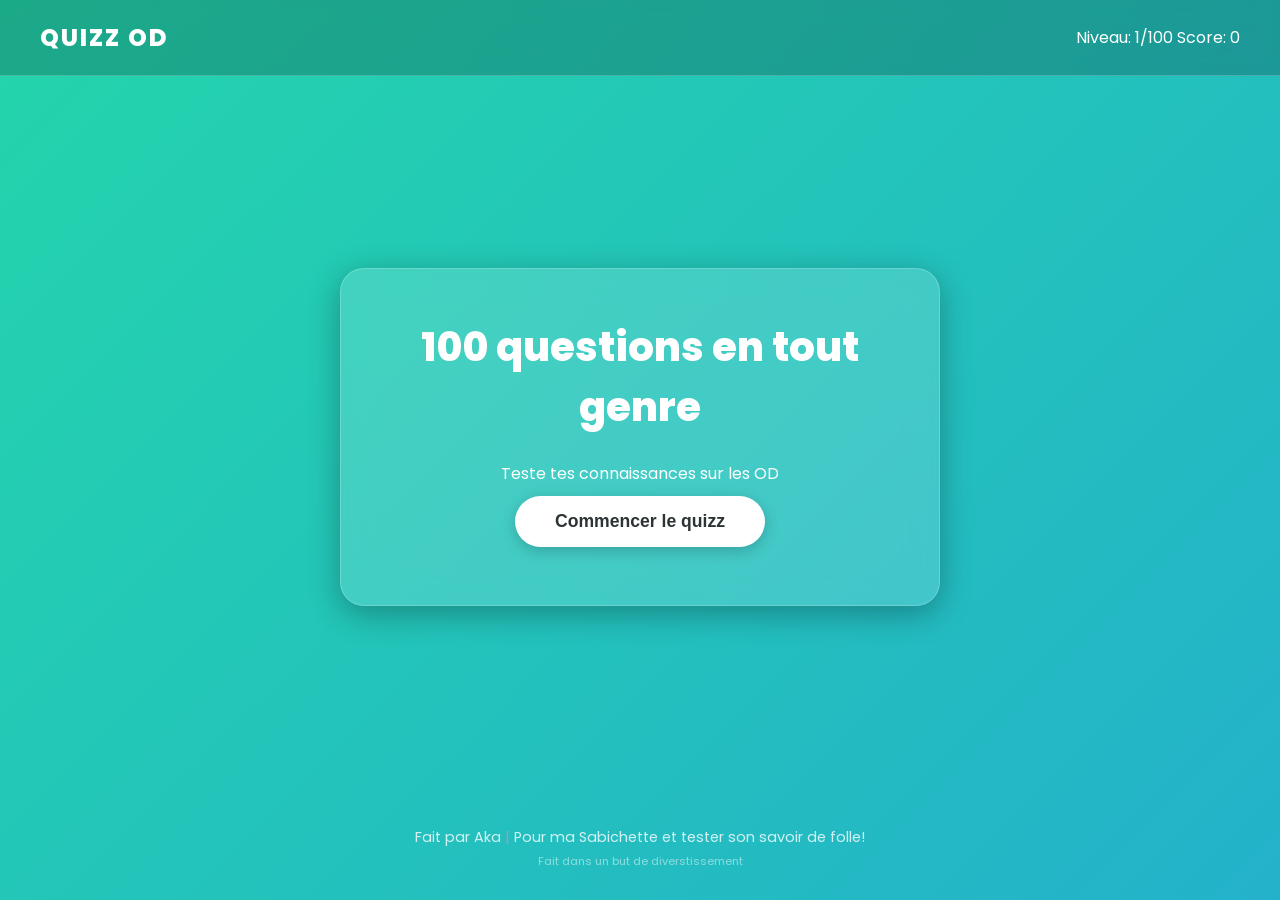
<file: index.html>
<!DOCTYPE html>
<html lang="fr">
<head>
    <meta charset="UTF-8">
    <meta name="viewport" content="width=device-width, initial-scale=1.0">
    <title>OD Pour SABICHETTE</title>
    <link rel="stylesheet" href="style.css">
	<link href="https://fonts.googleapis.com/css2?family=Poppins:wght@300;400;600;800&display=swap" rel="stylesheet">
	<link rel="icon" type="image/png" href="favicon.png">
</head>
<body>

    <header id="game-header">
        <div class="logo">Quizz OD </div>
        <div class="stats">
            <span>Niveau: <span id="current-level">1</span>/100</span>
            <span>Score: <span id="score">0</span></span>
        </div>
    </header>

    <main id="game-container">
        
        <section id="start-screen" class="active">
            <h1>100 questions en tout genre</h1>
            <p>Teste tes connaissances sur les OD</p>
            <button id="start-btn" class="main-button">Commencer le quizz</button>
        </section>

        <section id="level-container" class="hidden">
            <div id="level-content">
                </div>
        </section>

    </main>

    <footer>
    <p>Fait par Aka <span class="footer-heart">|</span> Pour ma Sabichette et tester son savoir de folle! </p>
    <p style="font-size: 0.7rem; margin-top: 5px; opacity: 0.6;">Fait dans un but de diverstissement</p>
</footer>

    <script src="script.js"></script>
</body>
</html>
</file>
<file: style.css>
/* --- VARIABLES --- */
:root {
    --primary: #6c5ce7;      /* Violet moderne */
    --secondary: #fd79a8;    /* Rose pop */
    --glass: rgba(255, 255, 255, 0.15);
    --glass-border: rgba(255, 255, 255, 0.2);
    --text: #ffffff;
    --dark: #2d3436;
}

/* --- RESET & BASE --- */
* {
    margin: 0;
    padding: 0;
    box-sizing: border-box;
}

body {
    font-family: 'Poppins', sans-serif;
    color: var(--text);
    min-height: 100vh;
    overflow-x: hidden;
    /* Fond dégradé animé */
    background: linear-gradient(-45deg, #ee7752, #e73c7e, #23a6d5, #23d5ab);
    background-size: 400% 400%;
    animation: gradientBG 15s ease infinite;
    display: flex;
    flex-direction: column;
}

@keyframes gradientBG {
    0% { background-position: 0% 50%; }
    50% { background-position: 100% 50%; }
    100% { background-position: 0% 50%; }
}

/* --- HEADER --- */
header {
    padding: 20px 40px;
    backdrop-filter: blur(10px);
    background: rgba(0, 0, 0, 0.2);
    display: flex;
    justify-content: space-between;
    align-items: center;
    border-bottom: 1px solid var(--glass-border);
}

.logo {
    font-weight: 800;
    font-size: 1.5rem;
    letter-spacing: 2px;
    text-transform: uppercase;
}

/* --- CONTENEUR DE JEU (Glassmorphism) --- */
#game-container {
    flex: 1;
    display: flex;
    justify-content: center;
    align-items: center;
    padding: 20px;
}

section {
    background: var(--glass);
    backdrop-filter: blur(15px);
    border: 1px solid var(--glass-border);
    padding: 3rem;
    border-radius: 24px;
    box-shadow: 0 8px 32px rgba(0, 0, 0, 0.3);
    max-width: 600px;
    width: 100%;
    text-align: center;
    transform: translateY(0);
    transition: all 0.4s cubic-bezier(0.175, 0.885, 0.32, 1.275);
}

section:hover {
    transform: translateY(-5px);
    box-shadow: 0 12px 40px rgba(0, 0, 0, 0.4);
}

h1 {
    font-size: 2.5rem;
    margin-bottom: 1.5rem;
    font-weight: 800;
}

/* --- BOUTONS STYLÉS --- */
.main-button {
    background: white;
    color: var(--dark);
    border: none;
    padding: 15px 40px;
    font-size: 1.1rem;
    font-weight: 600;
    border-radius: 50px;
    cursor: pointer;
    transition: all 0.3s ease;
    box-shadow: 0 4px 15px rgba(0,0,0,0.2);
    margin: 10px;
    position: relative;
    overflow: hidden;
}

.main-button:hover {
    background: var(--primary);
    color: white;
    transform: scale(1.05);
    box-shadow: 0 6px 20px rgba(108, 92, 231, 0.4);
}

.main-button:active {
    transform: scale(0.98);
}

/* --- INPUTS --- */
input[type="text"] {
    background: rgba(255, 255, 255, 0.1);
    border: 2px solid var(--glass-border);
    padding: 12px 20px;
    border-radius: 12px;
    color: white;
    font-size: 1rem;
    outline: none;
    margin-bottom: 20px;
    width: 100%;
    transition: border 0.3s;
}

input[type="text"]:focus {
    border-color: var(--secondary);
}

/* --- FOOTER JOLI --- */
footer {
    text-align: center;
    padding: 30px;
    font-size: 0.9rem;
    opacity: 0.8;
}

.footer-heart {
    color: var(--secondary);
    display: inline-block;
    animation: heartbeat 1.5s infinite;
}

@keyframes heartbeat {
    0% { transform: scale(1); }
    50% { transform: scale(1.2); }
    100% { transform: scale(1); }
}

/* --- ANIMATIONS DE TRANSITION --- */
.fade-in {
    animation: fadeIn 0.6s forwards;
}

@keyframes fadeIn {
    from { opacity: 0; transform: translateY(20px); }
    to { opacity: 1; transform: translateY(0); }
}

.hidden { display: none; }


.search-wrapper {
    position: relative; /* Très important pour le positionnement du hotspot */
    display: inline-block;
    margin-top: 20px;
    border-radius: 15px;
    overflow: hidden;
    box-shadow: 0 10px 30px rgba(0,0,0,0.3);
    max-width: 100%;
}

.search-img {
    display: block;
    max-width: 100%;
    height: auto;
    border-radius: 15px;
}

.hotspot {
    position: absolute;
    cursor: pointer;
    background: rgba(255, 255, 255, 0); /* Invisible par défaut */
    transition: background 0.3s;
    border-radius: 50%;
}

/* Astuce : décommente la ligne ci-dessous pour TESTER tes niveaux */
/* .hotspot { background: rgba(255, 0, 0, 0.3) !important; border: 1px solid red; } */

#leaderboard {
    background: rgba(0, 0, 0, 0.2);
    border-radius: 15px;
    padding: 20px;
    margin: 20px 0;
    text-align: left;
}

#leaderboard h3 {
    text-align: center;
    margin-bottom: 15px;
    color: var(--secondary);
    text-transform: uppercase;
    letter-spacing: 1px;
}

#score-list {
    list-style: none;
    padding: 0;
}

.score-item {
    display: flex;
    justify-content: space-between;
    padding: 10px 15px;
    border-bottom: 1px solid var(--glass-border);
    font-weight: 500;
}

.score-item:last-child {
    border-bottom: none;
}

.score-item .points {
    color: #23d5ab;
    font-weight: 800;
}

/* Effet pour le Top 1 */
.score-item:first-child {
    background: rgba(255, 215, 0, 0.1); /* Doré très léger */
    border-radius: 10px;
    color: #f1c40f;
}
</file>
